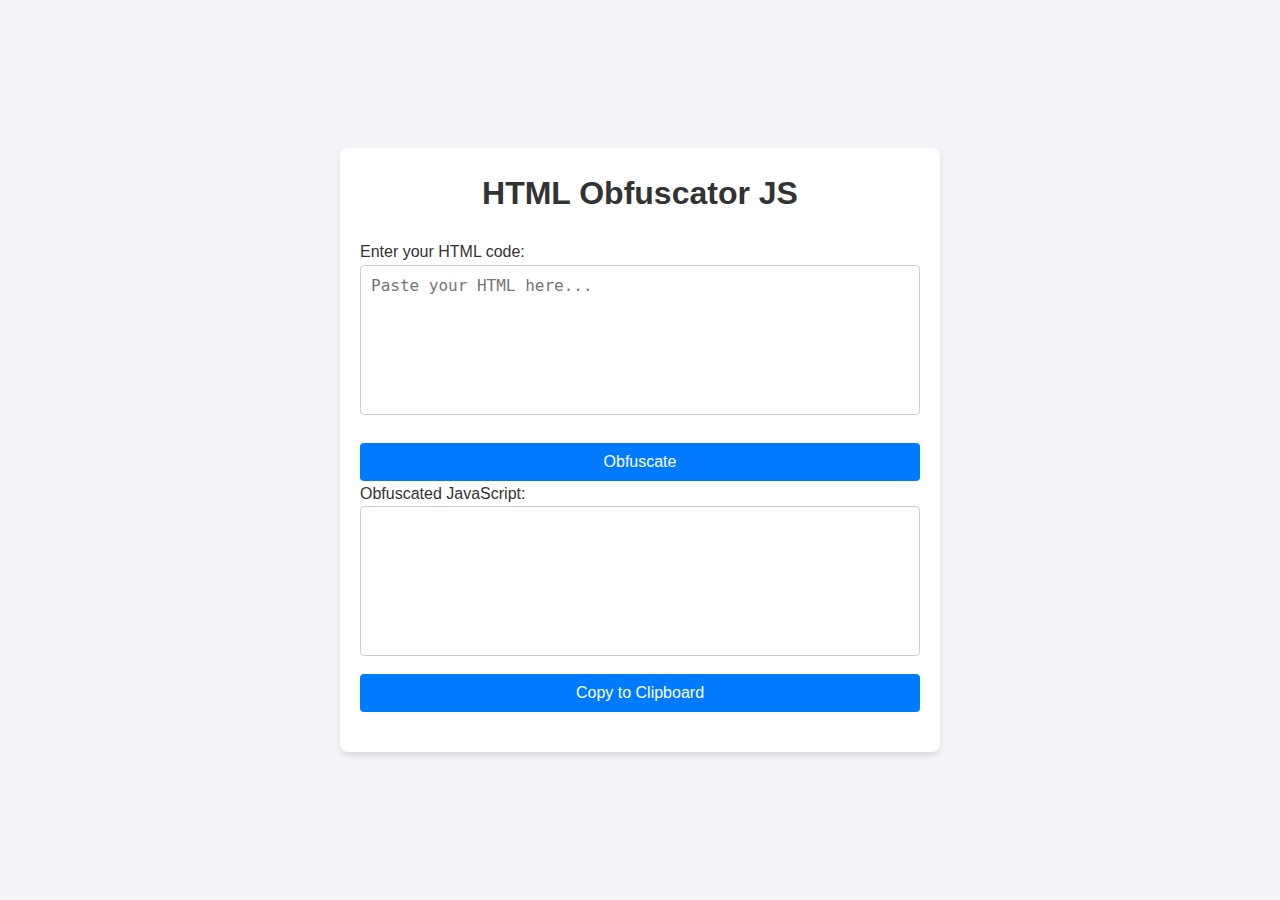
<file: index.html>
<!DOCTYPE html>
<html lang="en">
<head>
  <meta charset="UTF-8">
  <meta name="viewport" content="width=device-width, initial-scale=1.0">
  <title>HTML Obfuscator</title>
  <link rel="stylesheet" href="styles.css">
</head>
<body>
  <div class="container">
    <h1>HTML Obfuscator JS</h1>
    <div class="input-section">
      <label for="html-input">Enter your HTML code:</label>
      <textarea id="html-input" placeholder="Paste your HTML here..."></textarea>
    </div>
    <button id="obfuscate-btn">Obfuscate</button>
    <div class="output-section">
      <label for="html-output">Obfuscated JavaScript:</label>
      <textarea id="html-output" readonly></textarea>
      <button id="copy-btn">Copy to Clipboard</button>
    </div>
  </div>
  <script src="script.js"></script>
</body>
</html>
</file>
<file: styles.css>
/* styles.css */
* {
  margin: 0;
  padding: 0;
  box-sizing: border-box;
}

body {
  font-family: Arial, sans-serif;
  background-color: #f4f4f9;
  color: #333;
  line-height: 1.6;
  display: flex;
  justify-content: center;
  align-items: center;
  min-height: 100vh;
}

.container {
  width: 90%;
  max-width: 600px;
  background: #fff;
  padding: 20px;
  border-radius: 8px;
  box-shadow: 0 4px 6px rgba(0, 0, 0, 0.1);
}

h1 {
  text-align: center;
  margin-bottom: 20px;
}

.input-section,
.output-section {
  margin-bottom: 20px;
}

textarea {
  width: 100%;
  height: 150px;
  padding: 10px;
  border: 1px solid #ccc;
  border-radius: 4px;
  font-size: 16px;
  resize: none;
}

button {
  display: block;
  width: 100%;
  padding: 10px;
  background-color: #007bff;
  color: #fff;
  border: none;
  border-radius: 4px;
  font-size: 16px;
  cursor: pointer;
  margin-top: 10px;
}

button:hover {
  background-color: #0056b3;
}

@media (max-width: 600px) {
  textarea {
    height: 120px;
  }
}
</file>
